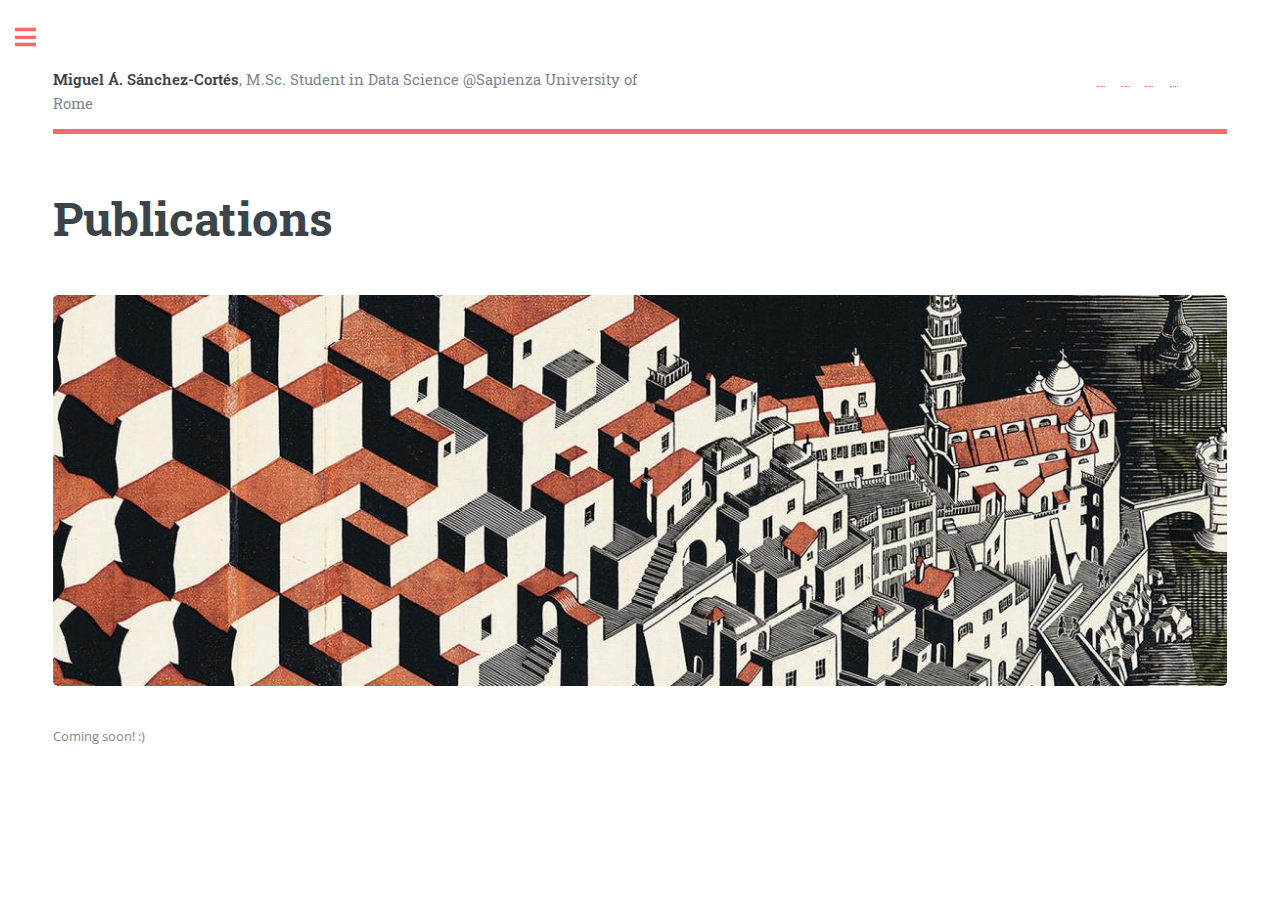
<file: generic.html>
<!DOCTYPE HTML>
<!--
	Editorial by HTML5 UP
	html5up.net | @ajlkn
	Free for personal and commercial use under the CCA 3.0 license (html5up.net/license)
-->
<html>
	<head>
		<title>Publications</title>
		<meta charset="utf-8" />
		<meta name="viewport" content="width=device-width, initial-scale=1, user-scalable=no" />
		<link rel="stylesheet" href="assets/css/main.css" />
		<link rel="stylesheet" href="https://cdnjs.cloudflare.com/ajax/libs/font-awesome/6.7.1/css/all.min.css" integrity="sha512-5Hs3dF2AEPkpNAR7UiOHba+lRSJNeM2ECkwxUIxC1Q/FLycGTbNapWXB4tP889k5T5Ju8fs4b1P5z/iB4nMfSQ==" crossorigin="anonymous" referrerpolicy="no-referrer" />
	</head>
	<body class="is-preload">

		<!-- Wrapper -->
			<div id="wrapper">

				<!-- Main -->
					<div id="main">
						<div class="inner">

							<!-- Header -->
							<header id="header">
								<a href="index.html" class="logo"><strong>Miguel Á. Sánchez-Cortés</strong>, M.Sc. Student in Data Science @Sapienza University of Rome</a>
								<ul class="icons">
									<li><a href="mailto:sanchezcortes.2049495@studenti.uniroma1.it" class="fa-solid fa-envelope"></a></li>
										<li><a href="https://github.com/msancor" class="fa-brands fa-github"></a></li>
										<li><a href="https://www.linkedin.com/in/msancor/" class="fa-brands fa-linkedin"></a></li>
										<li><a href="https://orcid.org/0009-0007-3870-546X" class="fa-brands fa-orcid"></a></li>
										<li><a href="https://scholar.google.com/citations?hl=it&user=ui_F3zwAAAAJ" class="fa-brands fa-google-scholar"></a></li>
										<li><a href="https://x.com/msanchezc_?s=21&t=jtoLq9N1Y-DA2quR0SvqUg" class="fa-brands fa-x-twitter"></a></li>
										<li><a href="https://bsky.app/profile/msanchezc.bsky.social" class="fa-brands fa-bluesky"></a></li>
								</ul>
							</header>

							<!-- Content -->
								<section>
									<header class="main">
										<h1>Publications</h1>
									</header>

									<span class="image main"><img src="images/escher.jpeg" alt="" /></span>

									<p>Coming soon! :)</p>

								</section>

						</div>
					</div>

				<!-- Sidebar -->
				<div id="sidebar">
					<div class="inner">

						<!-- Menu -->
							<nav id="menu">
								<header class="major">
									<h2>Menu</h2>
								</header>
								<ul>
									<li><a href="index.html">Homepage</a></li>
									<li><a href="index.html">Titles & Certifications</a></li>
									<li><a href="index.html">Additional Experience</a></li>
									<li><a href="index.html">Recent Projects</a></li>
									<li><a href="generic.html">Publications</a></li>
								</ul>
							</nav>

						<!-- Section -->
							<section>
								<header class="major">
									<h2>Get in touch</h2>
								</header>
								<ul class="contact">
									<li class="icon solid fa-envelope"><a href="mailto:sanchezcortes.2049495@studenti.uniroma1.it">Mail</a></li>
									<li class="icon brands fa-github"><a href="https://github.com/msancor">Github</a></li>
									<li class="icon brands fa-linkedin"><a href="https://www.linkedin.com/in/msancor/">Miguel Ángel Sánchez Cortés</a></li>
								</ul>
							</section>

						<!-- Footer -->
						<footer id="footer">
							<p class="copyright">&copy; 2024. Miguel Á. Sánchez-Cortés. Design adapted from: <a href="https://html5up.net">HTML5 UP</a>.</p>
							<p class="copyright">&copy; Last updated on November 22nd, 2024.</p>
						</footer>

					</div>
				</div>

			</div>

		<!-- Scripts -->
			<script src="assets/js/jquery.min.js"></script>
			<script src="assets/js/browser.min.js"></script>
			<script src="assets/js/breakpoints.min.js"></script>
			<script src="assets/js/util.js"></script>
			<script src="assets/js/main.js"></script>

	</body>
</html>
</file>
<file: assets/css/main.css>
@import url(fontawesome-all.min.css);
@import url("https://fonts.googleapis.com/css?family=Open+Sans:400,600,400italic,600italic|Roboto+Slab:400,700");

html, body, div, span, applet, object,
iframe, h1, h2, h3, h4, h5, h6, p, blockquote,
pre, a, abbr, acronym, address, big, cite,
code, del, dfn, em, img, ins, kbd, q, s, samp,
small, strike, strong, sub, sup, tt, var, b,
u, i, center, dl, dt, dd, ol, ul, li, fieldset,
form, label, legend, table, caption, tbody,
tfoot, thead, tr, th, td, article, aside,
canvas, details, embed, figure, figcaption,
footer, header, hgroup, menu, nav, output, ruby,
section, summary, time, mark, audio, video {
  margin: 0;
  padding: 0;
  border: 0;
  font-size: 100%;
  font: inherit;
  vertical-align: baseline; }

article, aside, details, figcaption, figure,
footer, header, hgroup, menu, nav, section {
  display: block; }

body {
  line-height: 1; }

ol, ul {
  list-style: none; }

ul li ul{
  margin-bottom: 0.5em;
}

ul li ul li {
  list-style-type: circle;
}

blockquote, q {
  quotes: none; }
  blockquote:before, blockquote:after, q:before, q:after {
    content: '';
    content: none; }

table {
  border-collapse: collapse;
  border-spacing: 0; }

body {
  -webkit-text-size-adjust: none; }

mark {
  background-color: transparent;
  color: inherit; }

input::-moz-focus-inner {
  border: 0;
  padding: 0; }

input, select, textarea {
  -moz-appearance: none;
  -webkit-appearance: none;
  -ms-appearance: none;
  appearance: none; }

/* Basic */
@-ms-viewport {
  width: device-width; }

body {
  -ms-overflow-style: scrollbar; }

@media screen and (max-width: 480px) {
  html, body {
    min-width: 320px; } }

html {
  box-sizing: border-box; }

*, *:before, *:after {
  box-sizing: inherit; }

body {
  background: #ffffff; }
  body.is-preload *, body.is-preload *:before, body.is-preload *:after, body.is-resizing *, body.is-resizing *:before, body.is-resizing *:after {
    -moz-animation: none !important;
    -webkit-animation: none !important;
    -ms-animation: none !important;
    animation: none !important;
    -moz-transition: none !important;
    -webkit-transition: none !important;
    -ms-transition: none !important;
    transition: none !important; }

/* Type */
body, input, select, textarea {
  color: #7f888f;
  font-family: "Open Sans", sans-serif;
  font-size: 13pt;
  font-weight: 400;
  line-height: 1.65; }
  @media screen and (max-width: 1680px) {
    body, input, select, textarea {
      font-size: 11pt; } }
  @media screen and (max-width: 1280px) {
    body, input, select, textarea {
      font-size: 10pt; } }
  @media screen and (max-width: 360px) {
    body, input, select, textarea {
      font-size: 9pt; } }

a {
  -moz-transition: color 0.2s ease-in-out, border-bottom-color 0.2s ease-in-out;
  -webkit-transition: color 0.2s ease-in-out, border-bottom-color 0.2s ease-in-out;
  -ms-transition: color 0.2s ease-in-out, border-bottom-color 0.2s ease-in-out;
  transition: color 0.2s ease-in-out, border-bottom-color 0.2s ease-in-out;
  border-bottom: dotted 1px;
  color: #f56a6a;
  text-decoration: none; }
  a:hover {
    border-bottom-color: #f56a6a;
    color: #f56a6a !important; }
    a:hover strong {
      color: inherit; }

strong, b {
  color: #3d4449;
  font-weight: 600; }

em, i {
  font-style: italic; }

p {
  margin: 0 0 1em 0; 
  text-align: justify;
}

h1, h2, h3, h4, h5, h6 {
  color: #3d4449;
  font-family: "Roboto Slab", serif;
  font-weight: 700;
  line-height: 1.5;
  margin: 0 0 1em 0; }
  h1 a, h2 a, h3 a, h4 a, h5 a, h6 a {
    color: inherit;
    text-decoration: none;
    border-bottom: 0; }

h1 {
  font-size: 4em;
  margin: 0 0 0.5em 0;
  line-height: 1.3; }

h2 {
  font-size: 1.75em; }

h3 {
  font-size: 1.25em; }

h4 {
  font-size: 1.1em; }

h5 {
  font-size: 0.9em; }

h6 {
  font-size: 0.7em; }

.customIndent {
	padding-left: 2em;
	}

@media screen and (max-width: 1680px) {
  h1 {
    font-size: 3.5em; } }

@media screen and (max-width: 980px) {
  h1 {
    font-size: 3.25em; } }

@media screen and (max-width: 736px) {
  h1 {
    font-size: 2em;
    line-height: 1.4; }
  h2 {
    font-size: 1.5em; } 
  .customIndent {
    padding-left: 1.5em;
    }}

sub {
  font-size: 0.8em;
  position: relative;
  top: 0.5em; }

sup {
  font-size: 0.8em;
  position: relative;
  top: -0.5em; }

blockquote {
  border-left: solid 3px rgba(210, 215, 217, 0.75);
  font-style: italic;
  margin: 0 0 1em 0;
  padding: 0.5em 0 0.5em 1.5em; }

code {
  background: rgba(230, 235, 237, 0.25);
  border-radius: 0.375em;
  border: solid 1px rgba(210, 215, 217, 0.75);
  font-family: "Courier New", monospace;
  font-size: 0.9em;
  margin: 0 0.25em;
  padding: 0.25em 0.65em; }

pre {
  -webkit-overflow-scrolling: touch;
  font-family: "Courier New", monospace;
  font-size: 0.9em;
  margin: 0 0 2em 0; }
  pre code {
    display: block;
    line-height: 1.75;
    padding: 1em 1.5em;
    overflow-x: auto; }

hr {
  border: 0;
  border-bottom: solid 1px rgba(210, 215, 217, 0.75);
  margin: 2em 0; }
  hr.major {
    margin: 3em 0; }

.align-left {
  text-align: left; }

.align-center {
  text-align: center; }

.align-right {
  text-align: right; }

/* Row */
.row {
  display: flex;
  flex-wrap: wrap;
  box-sizing: border-box;
  align-items: stretch; }
  .row > * {
    box-sizing: border-box; }
  .row.gtr-uniform > * > :last-child {
    margin-bottom: 0; }
  .row.aln-left {
    justify-content: flex-start; }
  .row.aln-center {
    justify-content: center; }
  .row.aln-right {
    justify-content: flex-end; }
  .row.aln-top {
    align-items: flex-start; }
  .row.aln-middle {
    align-items: center; }
  .row.aln-bottom {
    align-items: flex-end; }
  .row > .imp {
    order: -1; }
  .row > .col-1 {
    width: 8.33333%; }
  .row > .off-1 {
    margin-left: 8.33333%; }
  .row > .col-2 {
    width: 16.66667%; }
  .row > .off-2 {
    margin-left: 16.66667%; }
  .row > .col-3 {
    width: 25%; }
  .row > .off-3 {
    margin-left: 25%; }
  .row > .col-4 {
    width: 33.33333%; }
  .row > .off-4 {
    margin-left: 33.33333%; }
  .row > .col-5 {
    width: 41.66667%; }
  .row > .off-5 {
    margin-left: 41.66667%; }
  .row > .col-6 {
    width: 50%; }
  .row > .off-6 {
    margin-left: 50%; }
  .row > .col-7 {
    width: 58.33333%; }
  .row > .off-7 {
    margin-left: 58.33333%; }
  .row > .col-8 {
    width: 66.66667%; }
  .row > .off-8 {
    margin-left: 66.66667%; }
  .row > .col-9 {
    width: 75%; }
  .row > .off-9 {
    margin-left: 75%; }
  .row > .col-10 {
    width: 83.33333%; }
  .row > .off-10 {
    margin-left: 83.33333%; }
  .row > .col-11 {
    width: 91.66667%; }
  .row > .off-11 {
    margin-left: 91.66667%; }
  .row > .col-12 {
    width: 100%; }
  .row > .off-12 {
    margin-left: 100%; }
  .row.gtr-0 {
    margin-top: 0;
    margin-left: 0em; }
    .row.gtr-0 > * {
      padding: 0 0 0 0em; }
    .row.gtr-0.gtr-uniform {
      margin-top: 0em; }
      .row.gtr-0.gtr-uniform > * {
        padding-top: 0em; }
  .row.gtr-25 {
    margin-top: 0;
    margin-left: -0.375em; }
    .row.gtr-25 > * {
      padding: 0 0 0 0.375em; }
    .row.gtr-25.gtr-uniform {
      margin-top: -0.375em; }
      .row.gtr-25.gtr-uniform > * {
        padding-top: 0.375em; }
  .row.gtr-50 {
    margin-top: 0;
    margin-left: -0.75em; }
    .row.gtr-50 > * {
      padding: 0 0 0 0.75em; }
    .row.gtr-50.gtr-uniform {
      margin-top: -0.75em; }
      .row.gtr-50.gtr-uniform > * {
        padding-top: 0.75em; }
  .row {
    margin-top: 0;
    margin-left: -1.5em; }
    .row > * {
      padding: 0 0 0 1.5em; }
    .row.gtr-uniform {
      margin-top: -1.5em; }
      .row.gtr-uniform > * {
        padding-top: 1.5em; }
  .row.gtr-150 {
    margin-top: 0;
    margin-left: -2.25em; }
    .row.gtr-150 > * {
      padding: 0 0 0 2.25em; }
    .row.gtr-150.gtr-uniform {
      margin-top: -2.25em; }
      .row.gtr-150.gtr-uniform > * {
        padding-top: 2.25em; }
  .row.gtr-200 {
    margin-top: 0;
    margin-left: -3em; }
    .row.gtr-200 > * {
      padding: 0 0 0 3em; }
    .row.gtr-200.gtr-uniform {
      margin-top: -3em; }
      .row.gtr-200.gtr-uniform > * {
        padding-top: 3em; }
  @media screen and (max-width: 1680px) {
    .row {
      display: flex;
      flex-wrap: wrap;
      box-sizing: border-box;
      align-items: stretch; }
      .row > * {
        box-sizing: border-box; }
      .row.gtr-uniform > * > :last-child {
        margin-bottom: 0; }
      .row.aln-left {
        justify-content: flex-start; }
      .row.aln-center {
        justify-content: center; }
      .row.aln-right {
        justify-content: flex-end; }
      .row.aln-top {
        align-items: flex-start; }
      .row.aln-middle {
        align-items: center; }
      .row.aln-bottom {
        align-items: flex-end; }
      .row > .imp-xlarge {
        order: -1; }
      .row > .col-1-xlarge {
        width: 8.33333%; }
      .row > .off-1-xlarge {
        margin-left: 8.33333%; }
      .row > .col-2-xlarge {
        width: 16.66667%; }
      .row > .off-2-xlarge {
        margin-left: 16.66667%; }
      .row > .col-3-xlarge {
        width: 25%; }
      .row > .off-3-xlarge {
        margin-left: 25%; }
      .row > .col-4-xlarge {
        width: 33.33333%; }
      .row > .off-4-xlarge {
        margin-left: 33.33333%; }
      .row > .col-5-xlarge {
        width: 41.66667%; }
      .row > .off-5-xlarge {
        margin-left: 41.66667%; }
      .row > .col-6-xlarge {
        width: 50%; }
      .row > .off-6-xlarge {
        margin-left: 50%; }
      .row > .col-7-xlarge {
        width: 58.33333%; }
      .row > .off-7-xlarge {
        margin-left: 58.33333%; }
      .row > .col-8-xlarge {
        width: 66.66667%; }
      .row > .off-8-xlarge {
        margin-left: 66.66667%; }
      .row > .col-9-xlarge {
        width: 75%; }
      .row > .off-9-xlarge {
        margin-left: 75%; }
      .row > .col-10-xlarge {
        width: 83.33333%; }
      .row > .off-10-xlarge {
        margin-left: 83.33333%; }
      .row > .col-11-xlarge {
        width: 91.66667%; }
      .row > .off-11-xlarge {
        margin-left: 91.66667%; }
      .row > .col-12-xlarge {
        width: 100%; }
      .row > .off-12-xlarge {
        margin-left: 100%; }
      .row.gtr-0 {
        margin-top: 0;
        margin-left: 0em; }
        .row.gtr-0 > * {
          padding: 0 0 0 0em; }
        .row.gtr-0.gtr-uniform {
          margin-top: 0em; }
          .row.gtr-0.gtr-uniform > * {
            padding-top: 0em; }
      .row.gtr-25 {
        margin-top: 0;
        margin-left: -0.375em; }
        .row.gtr-25 > * {
          padding: 0 0 0 0.375em; }
        .row.gtr-25.gtr-uniform {
          margin-top: -0.375em; }
          .row.gtr-25.gtr-uniform > * {
            padding-top: 0.375em; }
      .row.gtr-50 {
        margin-top: 0;
        margin-left: -0.75em; }
        .row.gtr-50 > * {
          padding: 0 0 0 0.75em; }
        .row.gtr-50.gtr-uniform {
          margin-top: -0.75em; }
          .row.gtr-50.gtr-uniform > * {
            padding-top: 0.75em; }
      .row {
        margin-top: 0;
        margin-left: -1.5em; }
        .row > * {
          padding: 0 0 0 1.5em; }
        .row.gtr-uniform {
          margin-top: -1.5em; }
          .row.gtr-uniform > * {
            padding-top: 1.5em; }
      .row.gtr-150 {
        margin-top: 0;
        margin-left: -2.25em; }
        .row.gtr-150 > * {
          padding: 0 0 0 2.25em; }
        .row.gtr-150.gtr-uniform {
          margin-top: -2.25em; }
          .row.gtr-150.gtr-uniform > * {
            padding-top: 2.25em; }
      .row.gtr-200 {
        margin-top: 0;
        margin-left: -3em; }
        .row.gtr-200 > * {
          padding: 0 0 0 3em; }
        .row.gtr-200.gtr-uniform {
          margin-top: -3em; }
          .row.gtr-200.gtr-uniform > * {
            padding-top: 3em; } }
  @media screen and (max-width: 1280px) {
    .row {
      display: flex;
      flex-wrap: wrap;
      box-sizing: border-box;
      align-items: stretch; }
      .row > * {
        box-sizing: border-box; }
      .row.gtr-uniform > * > :last-child {
        margin-bottom: 0; }
      .row.aln-left {
        justify-content: flex-start; }
      .row.aln-center {
        justify-content: center; }
      .row.aln-right {
        justify-content: flex-end; }
      .row.aln-top {
        align-items: flex-start; }
      .row.aln-middle {
        align-items: center; }
      .row.aln-bottom {
        align-items: flex-end; }
      .row > .imp-large {
        order: -1; }
      .row > .col-1-large {
        width: 8.33333%; }
      .row > .off-1-large {
        margin-left: 8.33333%; }
      .row > .col-2-large {
        width: 16.66667%; }
      .row > .off-2-large {
        margin-left: 16.66667%; }
      .row > .col-3-large {
        width: 25%; }
      .row > .off-3-large {
        margin-left: 25%; }
      .row > .col-4-large {
        width: 33.33333%; }
      .row > .off-4-large {
        margin-left: 33.33333%; }
      .row > .col-5-large {
        width: 41.66667%; }
      .row > .off-5-large {
        margin-left: 41.66667%; }
      .row > .col-6-large {
        width: 50%; }
      .row > .off-6-large {
        margin-left: 50%; }
      .row > .col-7-large {
        width: 58.33333%; }
      .row > .off-7-large {
        margin-left: 58.33333%; }
      .row > .col-8-large {
        width: 66.66667%; }
      .row > .off-8-large {
        margin-left: 66.66667%; }
      .row > .col-9-large {
        width: 75%; }
      .row > .off-9-large {
        margin-left: 75%; }
      .row > .col-10-large {
        width: 83.33333%; }
      .row > .off-10-large {
        margin-left: 83.33333%; }
      .row > .col-11-large {
        width: 91.66667%; }
      .row > .off-11-large {
        margin-left: 91.66667%; }
      .row > .col-12-large {
        width: 100%; }
      .row > .off-12-large {
        margin-left: 100%; }
      .row.gtr-0 {
        margin-top: 0;
        margin-left: 0em; }
        .row.gtr-0 > * {
          padding: 0 0 0 0em; }
        .row.gtr-0.gtr-uniform {
          margin-top: 0em; }
          .row.gtr-0.gtr-uniform > * {
            padding-top: 0em; }
      .row.gtr-25 {
        margin-top: 0;
        margin-left: -0.375em; }
        .row.gtr-25 > * {
          padding: 0 0 0 0.375em; }
        .row.gtr-25.gtr-uniform {
          margin-top: -0.375em; }
          .row.gtr-25.gtr-uniform > * {
            padding-top: 0.375em; }
      .row.gtr-50 {
        margin-top: 0;
        margin-left: -0.75em; }
        .row.gtr-50 > * {
          padding: 0 0 0 0.75em; }
        .row.gtr-50.gtr-uniform {
          margin-top: -0.75em; }
          .row.gtr-50.gtr-uniform > * {
            padding-top: 0.75em; }
      .row {
        margin-top: 0;
        margin-left: -1.5em; }
        .row > * {
          padding: 0 0 0 1.5em; }
        .row.gtr-uniform {
          margin-top: -1.5em; }
          .row.gtr-uniform > * {
            padding-top: 1.5em; }
      .row.gtr-150 {
        margin-top: 0;
        margin-left: -2.25em; }
        .row.gtr-150 > * {
          padding: 0 0 0 2.25em; }
        .row.gtr-150.gtr-uniform {
          margin-top: -2.25em; }
          .row.gtr-150.gtr-uniform > * {
            padding-top: 2.25em; }
      .row.gtr-200 {
        margin-top: 0;
        margin-left: -3em; }
        .row.gtr-200 > * {
          padding: 0 0 0 3em; }
        .row.gtr-200.gtr-uniform {
          margin-top: -3em; }
          .row.gtr-200.gtr-uniform > * {
            padding-top: 3em; } }
  @media screen and (max-width: 980px) {
    .row {
      display: flex;
      flex-wrap: wrap;
      box-sizing: border-box;
      align-items: stretch; }
      .row > * {
        box-sizing: border-box; }
      .row.gtr-uniform > * > :last-child {
        margin-bottom: 0; }
      .row.aln-left {
        justify-content: flex-start; }
      .row.aln-center {
        justify-content: center; }
      .row.aln-right {
        justify-content: flex-end; }
      .row.aln-top {
        align-items: flex-start; }
      .row.aln-middle {
        align-items: center; }
      .row.aln-bottom {
        align-items: flex-end; }
      .row > .imp-medium {
        order: -1; }
      .row > .col-1-medium {
        width: 8.33333%; }
      .row > .off-1-medium {
        margin-left: 8.33333%; }
      .row > .col-2-medium {
        width: 16.66667%; }
      .row > .off-2-medium {
        margin-left: 16.66667%; }
      .row > .col-3-medium {
        width: 25%; }
      .row > .off-3-medium {
        margin-left: 25%; }
      .row > .col-4-medium {
        width: 33.33333%; }
      .row > .off-4-medium {
        margin-left: 33.33333%; }
      .row > .col-5-medium {
        width: 41.66667%; }
      .row > .off-5-medium {
        margin-left: 41.66667%; }
      .row > .col-6-medium {
        width: 50%; }
      .row > .off-6-medium {
        margin-left: 50%; }
      .row > .col-7-medium {
        width: 58.33333%; }
      .row > .off-7-medium {
        margin-left: 58.33333%; }
      .row > .col-8-medium {
        width: 66.66667%; }
      .row > .off-8-medium {
        margin-left: 66.66667%; }
      .row > .col-9-medium {
        width: 75%; }
      .row > .off-9-medium {
        margin-left: 75%; }
      .row > .col-10-medium {
        width: 83.33333%; }
      .row > .off-10-medium {
        margin-left: 83.33333%; }
      .row > .col-11-medium {
        width: 91.66667%; }
      .row > .off-11-medium {
        margin-left: 91.66667%; }
      .row > .col-12-medium {
        width: 100%; }
      .row > .off-12-medium {
        margin-left: 100%; }
      .row.gtr-0 {
        margin-top: 0;
        margin-left: 0em; }
        .row.gtr-0 > * {
          padding: 0 0 0 0em; }
        .row.gtr-0.gtr-uniform {
          margin-top: 0em; }
          .row.gtr-0.gtr-uniform > * {
            padding-top: 0em; }
      .row.gtr-25 {
        margin-top: 0;
        margin-left: -0.375em; }
        .row.gtr-25 > * {
          padding: 0 0 0 0.375em; }
        .row.gtr-25.gtr-uniform {
          margin-top: -0.375em; }
          .row.gtr-25.gtr-uniform > * {
            padding-top: 0.375em; }
      .row.gtr-50 {
        margin-top: 0;
        margin-left: -0.75em; }
        .row.gtr-50 > * {
          padding: 0 0 0 0.75em; }
        .row.gtr-50.gtr-uniform {
          margin-top: -0.75em; }
          .row.gtr-50.gtr-uniform > * {
            padding-top: 0.75em; }
      .row {
        margin-top: 0;
        margin-left: -1.5em; }
        .row > * {
          padding: 0 0 0 1.5em; }
        .row.gtr-uniform {
          margin-top: -1.5em; }
          .row.gtr-uniform > * {
            padding-top: 1.5em; }
      .row.gtr-150 {
        margin-top: 0;
        margin-left: -2.25em; }
        .row.gtr-150 > * {
          padding: 0 0 0 2.25em; }
        .row.gtr-150.gtr-uniform {
          margin-top: -2.25em; }
          .row.gtr-150.gtr-uniform > * {
            padding-top: 2.25em; }
      .row.gtr-200 {
        margin-top: 0;
        margin-left: -3em; }
        .row.gtr-200 > * {
          padding: 0 0 0 3em; }
        .row.gtr-200.gtr-uniform {
          margin-top: -3em; }
          .row.gtr-200.gtr-uniform > * {
            padding-top: 3em; } }
  @media screen and (max-width: 736px) {
    .row {
      display: flex;
      flex-wrap: wrap;
      box-sizing: border-box;
      align-items: stretch; }
      .row > * {
        box-sizing: border-box; }
      .row.gtr-uniform > * > :last-child {
        margin-bottom: 0; }
      .row.aln-left {
        justify-content: flex-start; }
      .row.aln-center {
        justify-content: center; }
      .row.aln-right {
        justify-content: flex-end; }
      .row.aln-top {
        align-items: flex-start; }
      .row.aln-middle {
        align-items: center; }
      .row.aln-bottom {
        align-items: flex-end; }
      .row > .imp-small {
        order: -1; }
      .row > .col-1-small {
        width: 8.33333%; }
      .row > .off-1-small {
        margin-left: 8.33333%; }
      .row > .col-2-small {
        width: 16.66667%; }
      .row > .off-2-small {
        margin-left: 16.66667%; }
      .row > .col-3-small {
        width: 25%; }
      .row > .off-3-small {
        margin-left: 25%; }
      .row > .col-4-small {
        width: 33.33333%; }
      .row > .off-4-small {
        margin-left: 33.33333%; }
      .row > .col-5-small {
        width: 41.66667%; }
      .row > .off-5-small {
        margin-left: 41.66667%; }
      .row > .col-6-small {
        width: 50%; }
      .row > .off-6-small {
        margin-left: 50%; }
      .row > .col-7-small {
        width: 58.33333%; }
      .row > .off-7-small {
        margin-left: 58.33333%; }
      .row > .col-8-small {
        width: 66.66667%; }
      .row > .off-8-small {
        margin-left: 66.66667%; }
      .row > .col-9-small {
        width: 75%; }
      .row > .off-9-small {
        margin-left: 75%; }
      .row > .col-10-small {
        width: 83.33333%; }
      .row > .off-10-small {
        margin-left: 83.33333%; }
      .row > .col-11-small {
        width: 91.66667%; }
      .row > .off-11-small {
        margin-left: 91.66667%; }
      .row > .col-12-small {
        width: 100%; }
      .row > .off-12-small {
        margin-left: 100%; }
      .row.gtr-0 {
        margin-top: 0;
        margin-left: 0em; }
        .row.gtr-0 > * {
          padding: 0 0 0 0em; }
        .row.gtr-0.gtr-uniform {
          margin-top: 0em; }
          .row.gtr-0.gtr-uniform > * {
            padding-top: 0em; }
      .row.gtr-25 {
        margin-top: 0;
        margin-left: -0.375em; }
        .row.gtr-25 > * {
          padding: 0 0 0 0.375em; }
        .row.gtr-25.gtr-uniform {
          margin-top: -0.375em; }
          .row.gtr-25.gtr-uniform > * {
            padding-top: 0.375em; }
      .row.gtr-50 {
        margin-top: 0;
        margin-left: -0.75em; }
        .row.gtr-50 > * {
          padding: 0 0 0 0.75em; }
        .row.gtr-50.gtr-uniform {
          margin-top: -0.75em; }
          .row.gtr-50.gtr-uniform > * {
            padding-top: 0.75em; }
      .row {
        margin-top: 0;
        margin-left: -1.5em; }
        .row > * {
          padding: 0 0 0 1.5em; }
        .row.gtr-uniform {
          margin-top: -1.5em; }
          .row.gtr-uniform > * {
            padding-top: 1.5em; }
      .row.gtr-150 {
        margin-top: 0;
        margin-left: -2.25em; }
        .row.gtr-150 > * {
          padding: 0 0 0 2.25em; }
        .row.gtr-150.gtr-uniform {
          margin-top: -2.25em; }
          .row.gtr-150.gtr-uniform > * {
            padding-top: 2.25em; }
      .row.gtr-200 {
        margin-top: 0;
        margin-left: -3em; }
        .row.gtr-200 > * {
          padding: 0 0 0 3em; }
        .row.gtr-200.gtr-uniform {
          margin-top: -3em; }
          .row.gtr-200.gtr-uniform > * {
            padding-top: 3em; } }
  @media screen and (max-width: 480px) {
    .row {
      display: flex;
      flex-wrap: wrap;
      box-sizing: border-box;
      align-items: stretch; }
      .row > * {
        box-sizing: border-box; }
      .row.gtr-uniform > * > :last-child {
        margin-bottom: 0; }
      .row.aln-left {
        justify-content: flex-start; }
      .row.aln-center {
        justify-content: center; }
      .row.aln-right {
        justify-content: flex-end; }
      .row.aln-top {
        align-items: flex-start; }
      .row.aln-middle {
        align-items: center; }
      .row.aln-bottom {
        align-items: flex-end; }
      .row > .imp-xsmall {
        order: -1; }
      .row > .col-1-xsmall {
        width: 8.33333%; }
      .row > .off-1-xsmall {
        margin-left: 8.33333%; }
      .row > .col-2-xsmall {
        width: 16.66667%; }
      .row > .off-2-xsmall {
        margin-left: 16.66667%; }
      .row > .col-3-xsmall {
        width: 25%; }
      .row > .off-3-xsmall {
        margin-left: 25%; }
      .row > .col-4-xsmall {
        width: 33.33333%; }
      .row > .off-4-xsmall {
        margin-left: 33.33333%; }
      .row > .col-5-xsmall {
        width: 41.66667%; }
      .row > .off-5-xsmall {
        margin-left: 41.66667%; }
      .row > .col-6-xsmall {
        width: 50%; }
      .row > .off-6-xsmall {
        margin-left: 50%; }
      .row > .col-7-xsmall {
        width: 58.33333%; }
      .row > .off-7-xsmall {
        margin-left: 58.33333%; }
      .row > .col-8-xsmall {
        width: 66.66667%; }
      .row > .off-8-xsmall {
        margin-left: 66.66667%; }
      .row > .col-9-xsmall {
        width: 75%; }
      .row > .off-9-xsmall {
        margin-left: 75%; }
      .row > .col-10-xsmall {
        width: 83.33333%; }
      .row > .off-10-xsmall {
        margin-left: 83.33333%; }
      .row > .col-11-xsmall {
        width: 91.66667%; }
      .row > .off-11-xsmall {
        margin-left: 91.66667%; }
      .row > .col-12-xsmall {
        width: 100%; }
      .row > .off-12-xsmall {
        margin-left: 100%; }
      .row.gtr-0 {
        margin-top: 0;
        margin-left: 0em; }
        .row.gtr-0 > * {
          padding: 0 0 0 0em; }
        .row.gtr-0.gtr-uniform {
          margin-top: 0em; }
          .row.gtr-0.gtr-uniform > * {
            padding-top: 0em; }
      .row.gtr-25 {
        margin-top: 0;
        margin-left: -0.375em; }
        .row.gtr-25 > * {
          padding: 0 0 0 0.375em; }
        .row.gtr-25.gtr-uniform {
          margin-top: -0.375em; }
          .row.gtr-25.gtr-uniform > * {
            padding-top: 0.375em; }
      .row.gtr-50 {
        margin-top: 0;
        margin-left: -0.75em; }
        .row.gtr-50 > * {
          padding: 0 0 0 0.75em; }
        .row.gtr-50.gtr-uniform {
          margin-top: -0.75em; }
          .row.gtr-50.gtr-uniform > * {
            padding-top: 0.75em; }
      .row {
        margin-top: 0;
        margin-left: -1.5em; }
        .row > * {
          padding: 0 0 0 1.5em; }
        .row.gtr-uniform {
          margin-top: -1.5em; }
          .row.gtr-uniform > * {
            padding-top: 1.5em; }
      .row.gtr-150 {
        margin-top: 0;
        margin-left: -2.25em; }
        .row.gtr-150 > * {
          padding: 0 0 0 2.25em; }
        .row.gtr-150.gtr-uniform {
          margin-top: -2.25em; }
          .row.gtr-150.gtr-uniform > * {
            padding-top: 2.25em; }
      .row.gtr-200 {
        margin-top: 0;
        margin-left: -3em; }
        .row.gtr-200 > * {
          padding: 0 0 0 3em; }
        .row.gtr-200.gtr-uniform {
          margin-top: -3em; }
          .row.gtr-200.gtr-uniform > * {
            padding-top: 3em; } }

/* Section/Article */
section.special, article.special {
  text-align: center; }

header p {
  font-family: "Roboto Slab", serif;
  font-size: 1em;
  font-weight: 400;
  letter-spacing: 0.075em;
  margin-top: -0.5em;
  text-transform: uppercase; }

header.major > :last-child {
  border-bottom: solid 3px #f56a6a;
  display: inline-block;
  margin: 0 0 2em 0;
  padding: 0 0.75em 0.5em 0; }

header.main > :last-child {
  margin: 0 0 1em 0; }

/* Form */
form {
  margin: 0 0 2em 0; }

label {
  color: #3d4449;
  display: block;
  font-size: 0.9em;
  font-weight: 600;
  margin: 0 0 1em 0; }

input[type="text"],
input[type="password"],
input[type="email"],
input[type="tel"],
input[type="search"],
input[type="url"],
select,
textarea {
  -moz-appearance: none;
  -webkit-appearance: none;
  -ms-appearance: none;
  appearance: none;
  background: #ffffff;
  border-radius: 0.375em;
  border: none;
  border: solid 1px rgba(210, 215, 217, 0.75);
  color: inherit;
  display: block;
  outline: 0;
  padding: 0 1em;
  text-decoration: none;
  width: 100%; }
  input[type="text"]:invalid,
  input[type="password"]:invalid,
  input[type="email"]:invalid,
  input[type="tel"]:invalid,
  input[type="search"]:invalid,
  input[type="url"]:invalid,
  select:invalid,
  textarea:invalid {
    box-shadow: none; }
  input[type="text"]:focus,
  input[type="password"]:focus,
  input[type="email"]:focus,
  input[type="tel"]:focus,
  input[type="search"]:focus,
  input[type="url"]:focus,
  select:focus,
  textarea:focus {
    border-color: #f56a6a;
    box-shadow: 0 0 0 1px #f56a6a; }

select {
  background-image: url("data:image/svg+xml;charset=utf8,%3Csvg xmlns='http://www.w3.org/2000/svg' width='40' height='40' preserveAspectRatio='none' viewBox='0 0 40 40'%3E%3Cpath d='M9.4,12.3l10.4,10.4l10.4-10.4c0.2-0.2,0.5-0.4,0.9-0.4c0.3,0,0.6,0.1,0.9,0.4l3.3,3.3c0.2,0.2,0.4,0.5,0.4,0.9 c0,0.4-0.1,0.6-0.4,0.9L20.7,31.9c-0.2,0.2-0.5,0.4-0.9,0.4c-0.3,0-0.6-0.1-0.9-0.4L4.3,17.3c-0.2-0.2-0.4-0.5-0.4-0.9 c0-0.4,0.1-0.6,0.4-0.9l3.3-3.3c0.2-0.2,0.5-0.4,0.9-0.4S9.1,12.1,9.4,12.3z' fill='rgba(210, 215, 217, 0.75)' /%3E%3C/svg%3E");
  background-size: 1.25em;
  background-repeat: no-repeat;
  background-position: calc(100% - 1em) center;
  height: 2.75em;
  padding-right: 2.75em;
  text-overflow: ellipsis; }
  select option {
    color: #3d4449;
    background: #ffffff; }
  select:focus::-ms-value {
    background-color: transparent; }
  select::-ms-expand {
    display: none; }

input[type="text"],
input[type="password"],
input[type="email"],
input[type="tel"],
input[type="search"],
input[type="url"],
select {
  height: 2.75em; }

textarea {
  padding: 0.75em 1em; }

input[type="checkbox"],
input[type="radio"] {
  -moz-appearance: none;
  -webkit-appearance: none;
  -ms-appearance: none;
  appearance: none;
  display: block;
  float: left;
  margin-right: -2em;
  opacity: 0;
  width: 1em;
  z-index: -1; }
  input[type="checkbox"] + label,
  input[type="radio"] + label {
    text-decoration: none;
    color: #7f888f;
    cursor: pointer;
    display: inline-block;
    font-size: 1em;
    font-weight: 400;
    padding-left: 2.4em;
    padding-right: 0.75em;
    position: relative; }
    input[type="checkbox"] + label:before,
    input[type="radio"] + label:before {
      -moz-osx-font-smoothing: grayscale;
      -webkit-font-smoothing: antialiased;
      display: inline-block;
      font-style: normal;
      font-variant: normal;
      text-rendering: auto;
      line-height: 1;
      text-transform: none !important;
      font-family: 'Font Awesome 5 Free';
      font-weight: 900; }
    input[type="checkbox"] + label:before,
    input[type="radio"] + label:before {
      background: #ffffff;
      border-radius: 0.375em;
      border: solid 1px rgba(210, 215, 217, 0.75);
      content: '';
      display: inline-block;
      font-size: 0.8em;
      height: 2.0625em;
      left: 0;
      line-height: 2.0625em;
      position: absolute;
      text-align: center;
      top: 0;
      width: 2.0625em; }
  input[type="checkbox"]:checked + label:before,
  input[type="radio"]:checked + label:before {
    background: #3d4449;
    border-color: #3d4449;
    color: #ffffff;
    content: '\f00c'; }
  input[type="checkbox"]:focus + label:before,
  input[type="radio"]:focus + label:before {
    border-color: #f56a6a;
    box-shadow: 0 0 0 1px #f56a6a; }

input[type="checkbox"] + label:before {
  border-radius: 0.375em; }

input[type="radio"] + label:before {
  border-radius: 100%; }

::-webkit-input-placeholder {
  color: #9fa3a6 !important;
  opacity: 1.0; }

:-moz-placeholder {
  color: #9fa3a6 !important;
  opacity: 1.0; }

::-moz-placeholder {
  color: #9fa3a6 !important;
  opacity: 1.0; }

:-ms-input-placeholder {
  color: #9fa3a6 !important;
  opacity: 1.0; }

/* Box */
.box {
  border-radius: 0.375em;
  border: solid 1px rgba(210, 215, 217, 0.75);
  margin-bottom: 2em;
  padding: 1.5em; }
  .box > :last-child,
  .box > :last-child > :last-child,
  .box > :last-child > :last-child > :last-child {
    margin-bottom: 0; }
  .box.alt {
    border: 0;
    border-radius: 0;
    padding: 0; }

@media screen and (max-width: 480px){
  .box{
    text-align: justify;
  }
}

/* Icon */
.icon {
  text-decoration: none;
  border-bottom: none;
  position: relative; }
  .icon:before {
    -moz-osx-font-smoothing: grayscale;
    -webkit-font-smoothing: antialiased;
    display: inline-block;
    font-style: normal;
    font-variant: normal;
    text-rendering: auto;
    line-height: 1;
    text-transform: none !important;
    font-family: 'Font Awesome 5 Free';
    font-weight: 400; }
  .icon > .label {
    display: none; }
  .icon:before {
    line-height: inherit; }
  .icon.solid:before {
    font-weight: 900; }
  .icon.brands:before {
    font-family: 'Font Awesome 5 Brands'; }

/* Image */
.image {
  border-radius: 0.375em;
  border: 0;
  display: inline-block;
  position: relative; }
  .image img {
    border-radius: 0.375em;
    display: block; }
  .image.left, .image.right {
    max-width: 40%; }
    .image.left img, .image.right img {
      width: 100%; }
  .image.left {
    float: left;
    padding: 0 1.5em 1em 0;
    top: 0.25em; }
  .image.right {
    float: right;
    padding: 0 0 1em 1.5em;
    top: 0.25em; }
  .image.fit {
    display: block;
    margin: 0 0 2em 0;
    width: 100%; }
    .image.fit img {
      width: 100%; }
  .image.main {
    display: block;
    margin: 0 0 3em 0;
    width: 100%; }
    .image.main img {
      width: 100%; }
    
  .image.thumb {
    text-align: center;
  }

    .image.thumb:after {
      -moz-transition: opacity 0.2s ease-in-out;
      -webkit-transition: opacity 0.2s ease-in-out;
      -ms-transition: opacity 0.2s ease-in-out;
      transition: opacity 0.2s ease-in-out;
      border-radius: 0.35em;
      border: solid 3px rgba(255, 255, 255, 0.5);
      color: #fff;
      content: 'View';
      display: inline-block;
      font-size: 1em;
      font-weight: 400;
      left: 50%;
      line-height: 2.25em;
      margin: -1.25em 0 0 -3em;
      opacity: 0;
      padding: 0 1.5em;
      position: absolute;
      text-align: center;
      text-decoration: none;
      top: 50%;
      white-space: nowrap;
    }

    .image.image.thumb:before{
        -moz-transition: opacity 0.2s ease-in-out;
        -webkit-transition: opacity 0.2s ease-in-out;
        -ms-transition: opacity 0.2s ease-in-out;
        transition: opacity 0.2s ease-in-out;
        background: url("images/overlay.png");
        border-radius: 0.35em;
        content: '';
        display: block;
        height: 100%;
        left: 0;
        opacity: 0.1;
        position: absolute;
        top: 0;
        width: 100%;
    }

    .image.thumb:hover:after{
      opacity: 1.0;
    }

    .image.thumb:hover:before {
      background: url("images/overlay.png"), url("images/overlay.png");
      opacity: 1.0;
    }

  .image.proj {
    -moz-transition: -moz-transform 0.2s ease;
    -webkit-transition: -webkit-transform 0.2s ease;
    -ms-transition: -ms-transform 0.2s ease;
    transition: transform 0.2s ease;
  }
  .image.image.proj:before{
    background: url("images/overlay.png");
    border-radius: 0.35em;
    content: '';
    display: block;
    height: 100%;
    left: 0;
    opacity: 0.1;
    position: absolute;
    top: 0;
    width: 100%;
  }
  
  /* .image.image.proj:hover{
    -moz-transform: scale(1.05);
    -webkit-transform: scale(1.05);
    -ms-transform: scale(1.05);
    transform: scale(1.05); 
  } */

/* a.image {
  overflow: hidden; }
  a.image img {
    -moz-transition: -moz-transform 0.2s ease;
    -webkit-transition: -webkit-transform 0.2s ease;
    -ms-transition: -ms-transform 0.2s ease;
    transition: transform 0.2s ease; }
  a.image:hover img {
    -moz-transform: scale(1.05);
    -webkit-transform: scale(1.05);
    -ms-transform: scale(1.05);
    transform: scale(1.05); } */

/* List */
ol {
  list-style: decimal;
  margin: 0 0 2em 0;
  padding-left: 1.25em; }
  ol li {
    padding-left: 0.25em; }

ul {
  list-style: disc;
  margin: 0 0 2em 0;
  padding-left: 1em; }
  ul li {
    padding-left: 0.5em; }
  ul.alt {
    list-style: none;
    padding-left: 0; }
    ul.alt li {
      border-top: solid 1px rgba(210, 215, 217, 0.75);
      padding: 0.5em 0; }
      ul.alt li:first-child {
        border-top: 0;
        padding-top: 0; }

dl {
  margin: 0 0 2em 0; }
  dl dt {
    display: block;
    font-weight: 600;
    margin: 0 0 1em 0; }
  dl dd {
    margin-left: 2em; }

/* Actions */
ul.actions {
  display: -moz-flex;
  display: -webkit-flex;
  display: -ms-flex;
  display: flex;
  cursor: default;
  list-style: none;
  margin-left: -1em;
  padding-left: 0; }
  ul.actions li {
    padding: 0 0 0 1em;
    vertical-align: middle; }
  ul.actions.special {
    -moz-justify-content: center;
    -webkit-justify-content: center;
    -ms-justify-content: center;
    justify-content: center;
    width: 100%;
    margin-left: 0; }
    ul.actions.special li:first-child {
      padding-left: 0; }
  ul.actions.stacked {
    -moz-flex-direction: column;
    -webkit-flex-direction: column;
    -ms-flex-direction: column;
    flex-direction: column;
    margin-left: 0; }
    ul.actions.stacked li {
      padding: 1.3em 0 0 0; }
      ul.actions.stacked li:first-child {
        padding-top: 0; }
  ul.actions.fit {
    width: calc(100% + 1em); }
    ul.actions.fit li {
      -moz-flex-grow: 1;
      -webkit-flex-grow: 1;
      -ms-flex-grow: 1;
      flex-grow: 1;
      -moz-flex-shrink: 1;
      -webkit-flex-shrink: 1;
      -ms-flex-shrink: 1;
      flex-shrink: 1;
      width: 100%; }
      ul.actions.fit li > * {
        width: 100%; }
    ul.actions.fit.stacked {
      width: 100%; }

/* Icons */
ul.icons {
  cursor: default;
  list-style: none;
  padding-left: 0; }
  ul.icons li {
    display: inline-block;
    padding: 0 1em 0 0; }
    ul.icons li:last-child {
      padding-right: 0; }
    ul.icons li .icon {
      color: inherit; }
      ul.icons li .icon:before {
        font-size: 1.25em; }

/* Contact */
ul.contact {
  list-style: none;
  padding: 0; }
  ul.contact li {
    text-decoration: none;
    border-top: solid 1px rgba(210, 215, 217, 0.75);
    margin: 1.5em 0 0 0;
    padding: 1.5em 0 0 3em;
    position: relative; }
    ul.contact li:before {
      -moz-osx-font-smoothing: grayscale;
      -webkit-font-smoothing: antialiased;
      display: inline-block;
      font-style: normal;
      font-variant: normal;
      text-rendering: auto;
      line-height: 1;
      text-transform: none !important;
      font-family: 'Font Awesome 5 Free';
      font-weight: 400; }
    ul.contact li:before {
      color: #f56a6a;
      display: inline-block;
      font-size: 1.5em;
      height: 1.125em;
      left: 0;
      line-height: 1.125em;
      position: absolute;
      text-align: center;
      top: 1em;
      width: 1.5em; }
    ul.contact li:first-child {
      border-top: 0;
      margin-top: 0;
      padding-top: 0; }
      ul.contact li:first-child:before {
        top: 0; }
    ul.contact li a {
      color: inherit; }

/* Pagination */
ul.pagination {
  cursor: default;
  list-style: none;
  padding-left: 0; }
  ul.pagination li {
    display: inline-block;
    padding-left: 0;
    vertical-align: middle; }
    ul.pagination li > .page {
      -moz-transition: background-color 0.2s ease-in-out, color 0.2s ease-in-out;
      -webkit-transition: background-color 0.2s ease-in-out, color 0.2s ease-in-out;
      -ms-transition: background-color 0.2s ease-in-out, color 0.2s ease-in-out;
      transition: background-color 0.2s ease-in-out, color 0.2s ease-in-out;
      border-bottom: 0;
      border-radius: 0.375em;
      display: inline-block;
      font-size: 0.8em;
      font-weight: 600;
      height: 2em;
      line-height: 2em;
      margin: 0 0.125em;
      min-width: 2em;
      padding: 0 0.5em;
      text-align: center; }
      ul.pagination li > .page.active {
        background-color: #f56a6a;
        color: #ffffff !important; }
        ul.pagination li > .page.active:hover {
          background-color: #f67878; }
        ul.pagination li > .page.active:active {
          background-color: #f45c5c; }
    ul.pagination li:first-child {
      padding-right: 0.75em; }
    ul.pagination li:last-child {
      padding-left: 0.75em; }
  @media screen and (max-width: 480px) {
    ul.pagination li:nth-child(n+2):nth-last-child(n+2) {
      display: none; }
    ul.pagination li:first-child {
      padding-right: 0; } }

/* Table */
.table-wrapper {
  -webkit-overflow-scrolling: touch;
  overflow-x: auto; }

table {
  margin: 0 0 2em 0;
  width: 100%; }
  table tbody tr {
    border: solid 1px rgba(210, 215, 217, 0.75);
    border-left: 0;
    border-right: 0; }
    table tbody tr:nth-child(2n + 1) {
      background-color: rgba(230, 235, 237, 0.25); }
  table td {
    padding: 0.75em 0.75em; }
  table th {
    color: #3d4449;
    font-size: 0.9em;
    font-weight: 600;
    padding: 0 0.75em 0.75em 0.75em;
    text-align: left; }
  table thead {
    border-bottom: solid 2px rgba(210, 215, 217, 0.75); }
  table tfoot {
    border-top: solid 2px rgba(210, 215, 217, 0.75); }
  table.alt {
    border-collapse: separate; }
    table.alt tbody tr td {
      border: solid 1px rgba(210, 215, 217, 0.75);
      border-left-width: 0;
      border-top-width: 0; }
      table.alt tbody tr td:first-child {
        border-left-width: 1px; }
    table.alt tbody tr:first-child td {
      border-top-width: 1px; }
    table.alt thead {
      border-bottom: 0; }
    table.alt tfoot {
      border-top: 0; }

/* Button */
input[type="submit"],
input[type="reset"],
input[type="button"],
button,
.button {
  -moz-appearance: none;
  -webkit-appearance: none;
  -ms-appearance: none;
  appearance: none;
  -moz-transition: background-color 0.2s ease-in-out, color 0.2s ease-in-out;
  -webkit-transition: background-color 0.2s ease-in-out, color 0.2s ease-in-out;
  -ms-transition: background-color 0.2s ease-in-out, color 0.2s ease-in-out;
  transition: background-color 0.2s ease-in-out, color 0.2s ease-in-out;
  background-color: transparent;
  border-radius: 0.375em;
  border: 0;
  box-shadow: inset 0 0 0 2px #f56a6a;
  color: #f56a6a !important;
  cursor: pointer;
  display: inline-block;
  font-family: "Roboto Slab", serif;
  font-size: 0.8em;
  font-weight: 700;
  height: 3.5em;
  letter-spacing: 0.075em;
  line-height: 3.5em;
  padding: 0 2.25em;
  text-align: center;
  text-decoration: none;
  text-transform: uppercase;
  white-space: nowrap; }
  input[type="submit"]:hover,
  input[type="reset"]:hover,
  input[type="button"]:hover,
  button:hover,
  .button:hover {
    background-color: rgba(245, 106, 106, 0.08); }
  input[type="submit"]:active,
  input[type="reset"]:active,
  input[type="button"]:active,
  button:active,
  .button:active {
    background-color: rgba(245, 106, 106, 0.15); }
  input[type="submit"].icon:before,
  input[type="reset"].icon:before,
  input[type="button"].icon:before,
  button.icon:before,
  .button.icon:before {
    margin-right: 0.5em; }
  input[type="submit"].fit,
  input[type="reset"].fit,
  input[type="button"].fit,
  button.fit,
  .button.fit {
    width: 100%; }
  input[type="submit"].small,
  input[type="reset"].small,
  input[type="button"].small,
  button.small,
  .button.small {
    font-size: 0.6em; }
  input[type="submit"].large,
  input[type="reset"].large,
  input[type="button"].large,
  button.large,
  .button.large {
    font-size: 1em;
    height: 3.65em;
    line-height: 3.65em; }
  input[type="submit"].primary,
  input[type="reset"].primary,
  input[type="button"].primary,
  button.primary,
  .button.primary {
    background-color: #f56a6a;
    box-shadow: none;
    color: #ffffff !important; }
    input[type="submit"].primary:hover,
    input[type="reset"].primary:hover,
    input[type="button"].primary:hover,
    button.primary:hover,
    .button.primary:hover {
      background-color: #f67878; }
    input[type="submit"].primary:active,
    input[type="reset"].primary:active,
    input[type="button"].primary:active,
    button.primary:active,
    .button.primary:active {
      background-color: #f45c5c; }
  input[type="submit"].disabled, input[type="submit"]:disabled,
  input[type="reset"].disabled,
  input[type="reset"]:disabled,
  input[type="button"].disabled,
  input[type="button"]:disabled,
  button.disabled,
  button:disabled,
  .button.disabled,
  .button:disabled {
    pointer-events: none;
    opacity: 0.25; }

/* Mini Posts */
.mini-posts article {
  border-top: solid 1px rgba(210, 215, 217, 0.75);
  margin-top: 2em;
  padding-top: 2em; }
  .mini-posts article .image {
    display: block;
    margin: 0 0 1.5em 0; }
    .mini-posts article .image img {
      display: block;
      width: 100%; }
  .mini-posts article:first-child {
    border-top: 0;
    margin-top: 0;
    padding-top: 0; }


/* Slide show*/
.scene {
  display: -moz-flex;
  display: -webkit-flex;
  display: -ms-flex;
  display: flex;
  height:auto;
  -moz-flex-wrap: wrap;
  -webkit-flex-wrap: wrap;
  -ms-flex-wrap: wrap;
  flex-wrap: wrap;
  align-items: center; 
  margin: auto; 
  margin-bottom: 2em;
  width:  calc(100%); 
  background-color: #ffffff;
  box-shadow: 0 0px 1px 1px #3d4449;  }
  .scene .left-zone{
    background: #ffffff;
    height:auto;
    flex-grow: 0;
    display: flex;
    width: calc(30%);
    align-items: center;
    justify-content: left; }
    .scene .left-zone ul {
      display: flex;
      list-style: none;
      
      align-content: stretch;
      align-items: center;
      flex-direction: column;
      flex-grow: 1; 

      margin: 0;
      padding: 0;
      }
      .scene .left-zone ul li{
        display: block;
        height: calc(100%/5);
        width: 85%;
        text-align: center;
        line-height: 25px;
        opacity: 1; 
        font-weight: bolder;
        border-top: solid 1px rgba(210, 215, 217, 0.75);
        margin: 1.2em 0 0 0;
        padding: 1.2em 0 0 0; 
      }
      .scene .left-zone ul li:first-child {
        border-top: 0;
        margin-top: 0;
        padding-top: 0; }
      .scene .left-zone ul li .demo-red{
        opacity: 1 !important;
        color: #f56a6a !important;
        background: #f56a6a;
        background-clip: text;
        -webkit-background-clip: text;
      }
      .scene .left-zone ul li:last-child{
        margin-bottom: 0em;
      }
      .scene .left-zone ul li:hover{
        opacity: 1;
        cursor: pointer;
      }
      .scene .left-zone a {
        border-bottom: none;
        color: #3d4449;
      }
      .scene .left-zone a:hover{
        color: #3d4449 !important;
      } 

  .scene .middle-border{
    background-color: #3d4449;
    flex-grow: 1;
    max-width: 0.2%;
    z-index: 0; }
  .scene .right-zone{
    background: #ffffff;
    height:auto;
    flex-grow: 0;
    display: flex;
    width: calc(69.8%);
    padding: 3em;
    justify-content: left; }
    .scene .right-zone .icona {
      display: block;
      position: relative; 
      width: 6.5em; 
      float: right;
      padding: 0 0 0em 1em;
      top: 0em; }
    .scene .right-zone .iconabig{
      display: block;
      position: relative; 
      width: 6.5em; 
      float: right;
      padding: 0 0 0em 1em;
      top: 0em;
      -moz-transform:scale(1.4);
      -webkit-transform:scale(1.4);
      transform:scale(1.4);
    }
    .scene .right-zone .button {
      box-shadow: inset 0 0 0 2px #002147;
      color: #002147 !important;
    }
    .scene .right-zone .button:hover{
      background-color: rgb(0, 33, 71, 0.08);
    }
    .scene .right-zone h5{
      line-height: 1;
      margin: 0 0 0.5em 0;
    }
    .scene .right-zone h5:last-of-type{
      margin: 0 0 1.5em 0;
    }
    .scene .right-zone p{
      margin: 0 0 0.5em 0;
      text-align: justify;
    }
    .scene .right-zone blockquote{
      text-align: justify;
    }
  @media screen and (max-width: 480px) {
    .scene{
      flex-direction: column;
      /* height: 601px; */
    }
    .scene .left-zone{
        width: calc(100%);
        min-height: 150px;
      } 
    .scene .middle-border{
      max-height: 1px;
      max-width: none;
      width: 95%;
      }
    .scene .right-zone{
      width: calc(100%);
      /* height: 400px;  */
      padding: 2em}
    .scene .left-zone ul li{
      margin: 0;
      padding: 0; 
    }}

/*Effect*/
.overline-from-left {
  vertical-align: middle;
  position: relative;
  display: inline-block;
  color: #3d4449;
  overflow: hidden;
  background: linear-gradient(to right, #f56a6a, #f56a6a 50%, #3d4449 50%);
  background-clip: text;
  bottom:0;
  -webkit-background-clip: text;
  -webkit-text-fill-color: transparent;
  background-size: 200% 100%;
  background-position: 100%;
  transition: background-position 400ms ease;
}

.overline-from-left:hover {
  background-position: 0 100%;
}

/* Features */
.features {
  display: -moz-flex;
  display: -webkit-flex;
  display: -ms-flex;
  display: flex;
  -moz-flex-wrap: wrap;
  -webkit-flex-wrap: wrap;
  -ms-flex-wrap: wrap;
  flex-wrap: wrap;
  margin: 0 0 2em -3em;
  width: calc(100% + 3em); }
  .features h3 { 
    margin: 0 0 0.3em 0; }
  .features article {
    -moz-align-items: center;
    -webkit-align-items: center;
    -ms-align-items: center;
    align-items: center;
    display: -moz-flex;
    display: -webkit-flex;
    display: -ms-flex;
    display: flex;
    margin: 0 0 3em 3em;
    position: relative;
    width: calc(50% - 3em); }
    .features article:nth-child(2n - 1) {
      margin-right: 1.5em; }
    .features article:nth-child(2n) {
      margin-left: 1.5em; }
    .features article:nth-last-child(1), .features article:nth-last-child(2) {
      margin-bottom: 0; }
    .features article .icon {
      -moz-flex-grow: 0;
      -webkit-flex-grow: 0;
      -ms-flex-grow: 0;
      flex-grow: 0;
      -moz-flex-shrink: 0;
      -webkit-flex-shrink: 0;
      -ms-flex-shrink: 0;
      flex-shrink: 0;
      display: block;
      height: 6em;
      line-height: 6em;
      margin: 0 2em 0 0;
      text-align: center;
      width: 6em; }
      .features article .icon:before {
        color: #f56a6a;
        font-size: 2.75rem;
        position: relative;
        top: 0.075em; }
      .features article .icon:after {
        border-radius: 0.25rem;
        border: solid 2px rgba(210, 215, 217, 0.75);
        content: '';
        display: block;
        height: 6em;
        left: 50%;
        margin: -3em 0 0 -3em;
        position: absolute;
        top: 50%;
        width: 6em; }
    .features article .content {
      -moz-flex-grow: 1;
      -webkit-flex-grow: 1;
      -ms-flex-grow: 1;
      flex-grow: 1;
      -moz-flex-shrink: 1;
      -webkit-flex-shrink: 1;
      -ms-flex-shrink: 1;
      flex-shrink: 1;
      width: 100%; }
      .features article .content > :last-child {
        margin-bottom: 0; }

  @media screen and (max-width: 980px) {
    .features {
      margin: 0 0 2em 0;
      width: 100%; }
      .features article {
        margin: 0 0 3em 0;
        width: 100%; }
        .features article:nth-child(2n - 1) {
          margin-right: 0; }
        .features article:nth-child(2n) {
          margin-left: 0; }
        .features article:nth-last-child(1), .features article:nth-last-child(2) {
          margin-bottom: 3em; }
        .features article:last-child {
          margin-bottom: 0; }
        .features article .icon {
          height: 5em;
          line-height: 5em;
          width: 5em; }
          .features article .icon:before {
            font-size: 2.25rem; }
          .features article .icon:after {
            height: 5em;
            margin: -3em 0 0 -3em;
            width: 5em; } }

  @media screen and (max-width: 480px) {
    .features article {
      -moz-flex-direction: column;
      -webkit-flex-direction: column;
      -ms-flex-direction: column;
      flex-direction: column;
      -moz-align-items: -moz-flex-start;
      -webkit-align-items: -webkit-flex-start;
      -ms-align-items: -ms-flex-start;
      align-items: flex-start; }
      .features article .icon {
        height: 4em;
        line-height: 4em;
        margin: 0 0 1.2em 0;
        width: 4em; }
        .features article .icon:before {
          font-size: 1.5rem; }
        .features article .icon:after {
          height: 4em;
          margin: -2em 0 0 -2em;
          width: 4em; } }
        
  @media screen and (max-width: 480px) {
    .features article .icon:before {
      font-size: 1.25rem; } }

/* Posts */
.posts {
  display: -moz-flex;
  display: -webkit-flex;
  display: -ms-flex;
  display: flex;
  -moz-flex-wrap: wrap;
  -webkit-flex-wrap: wrap;
  -ms-flex-wrap: wrap;
  flex-wrap: wrap;
  margin: 0 0 2em -6em;
  width: calc(100% + 6em); }
  .posts h3{
    text-align: center;
  }
  .posts article {
    -moz-flex-grow: 0;
    -webkit-flex-grow: 0;
    -ms-flex-grow: 0;
    flex-grow: 0;
    -moz-flex-shrink: 1;
    -webkit-flex-shrink: 1;
    -ms-flex-shrink: 1;
    flex-shrink: 1;
    margin: 0 0 6em 6em;
    position: relative;
    width: calc(33.33333% - 6em); }
    .posts article:before {
      background: rgba(210, 215, 217, 0.75);
      content: '';
      display: block;
      height: calc(100% + 6em);
      left: -3em;
      position: absolute;
      top: 0;
      width: 1px; }
    .posts article:after {
      background: rgba(210, 215, 217, 0.75);
      bottom: -3em;
      content: '';
      display: block;
      height: 1px;
      position: absolute;
      right: 0;
      width: calc(100% + 6em); }
    .posts article > :last-child {
      margin-bottom: 0; }
    .posts article .image {
      display: block;
      margin: 2em 0 2em 0;
      margin-left: auto;
      margin-right: auto;
      width: 100%; }
      .posts article .image img {
        display: block;
        width: 100%; }
  @media screen and (min-width: 1681px) {
    .posts article:nth-child(3n + 1):before {
      display: none; }
    .posts article:nth-child(3n + 1):after {
      width: 100%; }
    .posts article:nth-last-child(1), .posts article:nth-last-child(2), .posts article:nth-last-child(3) {
      margin-bottom: 0; }
      .posts article:nth-last-child(1):before, .posts article:nth-last-child(2):before, .posts article:nth-last-child(3):before {
        height: 100%; }
      .posts article:nth-last-child(1):after, .posts article:nth-last-child(2):after, .posts article:nth-last-child(3):after {
        display: none; } }
  @media screen and (max-width: 1680px) {
    .posts article {
      width: calc(50% - 6em); }
      .posts article:nth-last-child(3) {
        margin-bottom: 6em; } }
  @media screen and (min-width: 481px) and (max-width: 1680px) {
    .posts article:nth-child(2n + 1):before {
      display: none; }
    .posts article:nth-child(2n + 1):after {
      width: 100%; }
    .posts article:nth-last-child(1), .posts article:nth-last-child(2) {
      margin-bottom: 0; }
      .posts article:nth-last-child(1):before, .posts article:nth-last-child(2):before {
        height: 100%; }
      .posts article:nth-last-child(1):after, .posts article:nth-last-child(2):after {
        display: none; } }
  @media screen and (max-width: 736px) {
    .posts {
      margin: 0 0 2em -4.5em;
      width: calc(100% + 4.5em); }
      .posts article {
        margin: 0 0 4.5em 4.5em;
        width: calc(50% - 4.5em); }
        .posts article:before {
          height: calc(100% + 4.5em);
          left: -2.25em; }
        .posts article:after {
          bottom: -2.25em;
          width: calc(100% + 4.5em); }
        .posts article:nth-last-child(3) {
          margin-bottom: 4.5em; } }
  @media screen and (max-width: 480px) {
    .posts {
      margin: 0 0 2em 0;
      width: 100%; }
      .posts article {
        margin: 0 0 4.5em 0;
        width: 100%; }
        .posts article:before {
          display: none; }
        .posts article:after {
          width: 100%; }
        .posts article:last-child {
          margin-bottom: 0; }
          .posts article:last-child:after {
            display: none; } }

/* Wrapper */
#wrapper {
  display: -moz-flex;
  display: -webkit-flex;
  display: -ms-flex;
  display: flex;
  -moz-flex-direction: row-reverse;
  -webkit-flex-direction: row-reverse;
  -ms-flex-direction: row-reverse;
  flex-direction: row-reverse;
  min-height: 100vh; }

/* Main */
#main {
  -moz-flex-grow: 1;
  -webkit-flex-grow: 1;
  -ms-flex-grow: 1;
  flex-grow: 1;
  -moz-flex-shrink: 1;
  -webkit-flex-shrink: 1;
  -ms-flex-shrink: 1;
  flex-shrink: 1;
  width: 100%; }
  #main > .inner {
    padding: 0 6em 0.1em 6em ;
    margin: 0 auto;
    max-width: 110em; }
    #main > .inner > section {
      padding: 6em 0 4em 0 ;
      border-top: solid 2px rgba(210, 215, 217, 0.75); }
      #main > .inner > section:first-of-type {
        border-top: 0 !important; 
        padding-bottom: 0em; }
      #main > .inner > section:nth-of-type(2) {
        border-top: 0 !important; }

  @media screen and (max-width: 1680px) {
    #main > .inner {
      padding: 0 5em 0.1em 5em ; }
      #main > .inner > section {
        padding: 5em 0 3em 0 ; } }
  @media screen and (max-width: 1280px) {
    #main > .inner {
      padding: 0 4em 0.1em 4em ; }
      #main > .inner > section {
        padding: 4em 0 2em 0 ; } }
  @media screen and (max-width: 736px) {
    #main > .inner {
      padding: 0 2em 0.1em 2em ; }
      #main > .inner > section {
        padding: 3em 0 1em 0 ; } }

/* Sidebar */
#search form {
  text-decoration: none;
  position: relative; }
  #search form:before {
    -moz-osx-font-smoothing: grayscale;
    -webkit-font-smoothing: antialiased;
    display: inline-block;
    font-style: normal;
    font-variant: normal;
    text-rendering: auto;
    line-height: 1;
    text-transform: none !important;
    font-family: 'Font Awesome 5 Free';
    font-weight: 900; }
  #search form:before {
    -moz-transform: scaleX(-1);
    -webkit-transform: scaleX(-1);
    -ms-transform: scaleX(-1);
    transform: scaleX(-1);
    color: #7f888f;
    content: '\f002';
    cursor: default;
    display: block;
    font-size: 1.5em;
    height: 2em;
    line-height: 2em;
    opacity: 0.325;
    position: absolute;
    right: 0;
    text-align: center;
    top: 0;
    width: 2em; }
  #search form input[type="text"] {
    padding-right: 2.75em; }

#sidebar {
  -moz-flex-grow: 0;
  -webkit-flex-grow: 0;
  -ms-flex-grow: 0;
  flex-grow: 0;
  -moz-flex-shrink: 0;
  -webkit-flex-shrink: 0;
  -ms-flex-shrink: 0;
  flex-shrink: 0;
  -moz-transition: margin-left 0.5s ease, box-shadow 0.5s ease;
  -webkit-transition: margin-left 0.5s ease, box-shadow 0.5s ease;
  -ms-transition: margin-left 0.5s ease, box-shadow 0.5s ease;
  transition: margin-left 0.5s ease, box-shadow 0.5s ease;
  background-color: #f5f6f7;
  font-size: 0.9em;
  position: relative;
  width: 26em; }
  #sidebar h2 {
    font-size: 1.38889em; }
  #sidebar > .inner {
    padding: 2.22222em 2.22222em 2.44444em 2.22222em ;
    position: relative;
    width: 26em; }
    #sidebar > .inner > * {
      border-bottom: solid 2px rgba(210, 215, 217, 0.75);
      margin: 0 0 3.5em 0;
      padding: 0 0 3.5em 0; }
      #sidebar > .inner > * > :last-child {
        margin-bottom: 0; }
      #sidebar > .inner > *:last-child {
        border-bottom: 0;
        margin-bottom: 0;
        padding-bottom: 0; }
    #sidebar > .inner > .alt {
      background-color: #eff1f2;
      border-bottom: 0;
      margin: -2.22222em 0 4.44444em -2.22222em;
      padding: 2.22222em;
      width: calc(100% + 4.44444em); }
  #sidebar .toggle {
    text-decoration: none;
    -moz-transition: left 0.5s ease;
    -webkit-transition: left 0.5s ease;
    -ms-transition: left 0.5s ease;
    transition: left 0.5s ease;
    -webkit-tap-highlight-color: rgba(255, 255, 255, 0);
    border: 0;
    display: block;
    height: 7.5em;
    left: 26em;
    line-height: 7.5em;
    outline: 0;
    overflow: hidden;
    position: absolute;
    text-align: center;
    text-indent: -15em;
    white-space: nowrap;
    top: 0;
    width: 6em;
    z-index: 10000; }
    #sidebar .toggle:before {
      -moz-osx-font-smoothing: grayscale;
      -webkit-font-smoothing: antialiased;
      display: inline-block;
      font-style: normal;
      font-variant: normal;
      text-rendering: auto;
      line-height: 1;
      text-transform: none !important;
      font-family: 'Font Awesome 5 Free';
      font-weight: 900; }
    #sidebar .toggle:before {
      content: '\f0c9';
      font-size: 2rem;
      height: inherit;
      left: 0;
      line-height: inherit;
      position: absolute;
      text-indent: 0;
      top: 0;
      width: inherit; }
  #sidebar.inactive {
    margin-left: -26em; }
  @media screen and (max-width: 1680px) {
    #sidebar {
      width: 24em; }
      #sidebar > .inner {
        padding: 1.66667em 1.66667em 1.33333em 1.66667em ;
        width: 24em; }
        #sidebar > .inner > .alt {
          margin: -1.66667em 0 3.33333em -1.66667em;
          padding: 1.66667em;
          width: calc(100% + 3.33333em); }
      #sidebar .toggle {
        height: 6.25em;
        left: 24em;
        line-height: 6.25em;
        text-indent: 5em;
        width: 5em; }
        #sidebar .toggle:before {
          font-size: 1.5rem; }
      #sidebar.inactive {
        margin-left: -24em; } }
  @media screen and (max-width: 1280px) {
    #sidebar {
      box-shadow: 0 0 5em 0 rgba(0, 0, 0, 0.175);
      height: 100%;
      left: 0;
      position: fixed;
      top: 0;
      z-index: 10000; }
      #sidebar.inactive {
        box-shadow: none; }
      #sidebar > .inner {
        -webkit-overflow-scrolling: touch;
        height: 100%;
        left: 0;
        overflow-x: hidden;
        overflow-y: auto;
        position: absolute;
        top: 0; }
        #sidebar > .inner:after {
          content: '';
          display: block;
          height: 4em;
          width: 100%; }
      #sidebar .toggle {
        text-indent: 6em;
        width: 6em; }
        #sidebar .toggle:before {
          font-size: 1.5rem;
          margin-left: -0.4375em; }
      body.is-preload #sidebar {
        display: none; } }
  @media screen and (max-width: 736px) {
    #sidebar .toggle {
      text-indent: 7.25em;
      width: 7.25em; }
      #sidebar .toggle:before {
        color: #7f888f;
        margin-left: -0.0625em;
        margin-top: -0.25em;
        font-size: 1.1rem;
        z-index: 1; }
      #sidebar .toggle:after {
        background: rgba(222, 225, 226, 0.75);
        border-radius: 0.375em;
        content: '';
        height: 3.5em;
        left: 1em;
        position: absolute;
        top: 1em;
        width: 5em; } }

/* Header */
#header {
  display: -moz-flex;
  display: -webkit-flex;
  display: -ms-flex;
  display: flex;
  border-bottom: solid 5px #f56a6a;
  padding: 6em 0 1em 0;
  position: relative; }
  #header > * {
    -moz-flex: 1;
    -webkit-flex: 1;
    -ms-flex: 1;
    flex: 1;
    margin-bottom: 0; }
  #header .logo {
    border-bottom: 0;
    color: inherit;
    font-family: "Roboto Slab", serif;
    font-size: 1.125em; }
  #header .icons {
    text-align: right; }
  @media screen and (max-width: 1680px) {
    #header {
      padding-top: 5em; } }
  @media screen and (max-width: 736px) {
    #header {
      padding-top: 6.5em; }
      #header .logo {
        font-size: 1.25em;
        margin: 0; }
      #header .icons {
        height: 5em;
        line-height: 5em;
        position: absolute;
        right: -0.5em;
        top: 0; } }

/* Banner */
#banner {
  padding: 6em 0 4em 0 ;
  display: -moz-flex;
  display: -webkit-flex;
  display: -ms-flex;
  display: flex; }
  #banner h1 {
    margin-top: -0.125em; }
  #banner .content {
    -moz-flex-grow: 1;
    -webkit-flex-grow: 1;
    -ms-flex-grow: 1;
    flex-grow: 1;
    -moz-flex-shrink: 1;
    -webkit-flex-shrink: 1;
    -ms-flex-shrink: 1;
    flex-shrink: 1;
    width: 60%; }
  #banner .image {
    -moz-flex-grow: 0;
    -webkit-flex-grow: 0;
    -ms-flex-grow: 0;
    flex-grow: 0;
    -moz-flex-shrink: 0;
    -webkit-flex-shrink: 0;
    -ms-flex-shrink: 0;
    flex-shrink: 0;
    display: block;
    margin: 0 0 2em 4em;
    width: 40%; }
    #banner .image img {
      height: 100%;
      -moz-object-fit: cover;
      -webkit-object-fit: cover;
      -ms-object-fit: cover;
      object-fit: cover;
      -moz-object-position: center;
      -webkit-object-position: center;
      -ms-object-position: center;
      object-position: center;
      width: 100%; }
  @media screen and (orientation: portrait) {
    #banner {
      -moz-flex-direction: column-reverse;
      -webkit-flex-direction: column-reverse;
      -ms-flex-direction: column-reverse;
      flex-direction: column-reverse; }
      #banner h1 br {
        display: none; }
      #banner .content {
        -moz-flex-grow: 0;
        -webkit-flex-grow: 0;
        -ms-flex-grow: 0;
        flex-grow: 0;
        -moz-flex-shrink: 0;
        -webkit-flex-shrink: 0;
        -ms-flex-shrink: 0;
        flex-shrink: 0;
        width: 100%; }
      #banner .image {
        -moz-flex-grow: 0;
        -webkit-flex-grow: 0;
        -ms-flex-grow: 0;
        flex-grow: 0;
        -moz-flex-shrink: 0;
        -webkit-flex-shrink: 0;
        -ms-flex-shrink: 0;
        flex-shrink: 0;
        margin: 0 0 4em 0;
        height: 25em;
        max-height: 50vh;
        min-height: 18em;
        width: 100%; } }
  @media screen and (orientation: portrait) and (max-width: 480px) {
    #banner .image {
      max-height: 35vh; } }

/* Footer */
#footer .copyright {
  color: #9fa3a6;
  font-size: 0.9em; }
  #footer .copyright a {
    color: inherit; }

/* Menu */
#menu ul {
  -moz-user-select: none;
  -webkit-user-select: none;
  -ms-user-select: none;
  user-select: none;
  color: #3d4449;
  font-family: "Roboto Slab", serif;
  font-weight: 400;
  letter-spacing: 0.075em;
  list-style: none;
  margin-bottom: 0;
  padding: 0;
  text-transform: uppercase; }
  #menu ul a, #menu ul span {
    border-bottom: 0;
    color: inherit;
    cursor: pointer;
    display: block;
    font-size: 0.9em;
    padding: 0.625em 0; }
    #menu ul a:hover, #menu ul span:hover {
      color: #f56a6a; }
    #menu ul a.opener, #menu ul span.opener {
      -moz-transition: color 0.2s ease-in-out;
      -webkit-transition: color 0.2s ease-in-out;
      -ms-transition: color 0.2s ease-in-out;
      transition: color 0.2s ease-in-out;
      text-decoration: none;
      -webkit-tap-highlight-color: rgba(255, 255, 255, 0);
      position: relative; }
      #menu ul a.opener:before, #menu ul span.opener:before {
        -moz-osx-font-smoothing: grayscale;
        -webkit-font-smoothing: antialiased;
        display: inline-block;
        font-style: normal;
        font-variant: normal;
        text-rendering: auto;
        line-height: 1;
        text-transform: none !important;
        font-family: 'Font Awesome 5 Free';
        font-weight: 900; }
      #menu ul a.opener:before, #menu ul span.opener:before {
        -moz-transition: color 0.2s ease-in-out, -moz-transform 0.2s ease-in-out;
        -webkit-transition: color 0.2s ease-in-out, -webkit-transform 0.2s ease-in-out;
        -ms-transition: color 0.2s ease-in-out, -ms-transform 0.2s ease-in-out;
        transition: color 0.2s ease-in-out, transform 0.2s ease-in-out;
        color: #9fa3a6;
        content: '\f078';
        position: absolute;
        right: 0; }
      #menu ul a.opener:hover:before, #menu ul span.opener:hover:before {
        color: #f56a6a; }
      #menu ul a.opener.active + ul, #menu ul span.opener.active + ul {
        display: block; }
      #menu ul a.opener.active:before, #menu ul span.opener.active:before {
        -moz-transform: rotate(-180deg);
        -webkit-transform: rotate(-180deg);
        -ms-transform: rotate(-180deg);
        transform: rotate(-180deg); }

#menu > ul > li {
  border-top: solid 1px rgba(210, 215, 217, 0.75);
  margin: 0.5em 0 0 0;
  padding: 0.5em 0 0 0; }
  #menu > ul > li > ul {
    color: #9fa3a6;
    display: none;
    margin: 0.5em 0 1.5em 0;
    padding-left: 1em; }
    #menu > ul > li > ul a, #menu > ul > li > ul span {
      font-size: 0.8em; }
    #menu > ul > li > ul > li {
      margin: 0.125em 0 0 0;
      padding: 0.125em 0 0 0; }
  #menu > ul > li:first-child {
    border-top: 0;
    margin-top: 0;
    padding-top: 0; }
</file>
